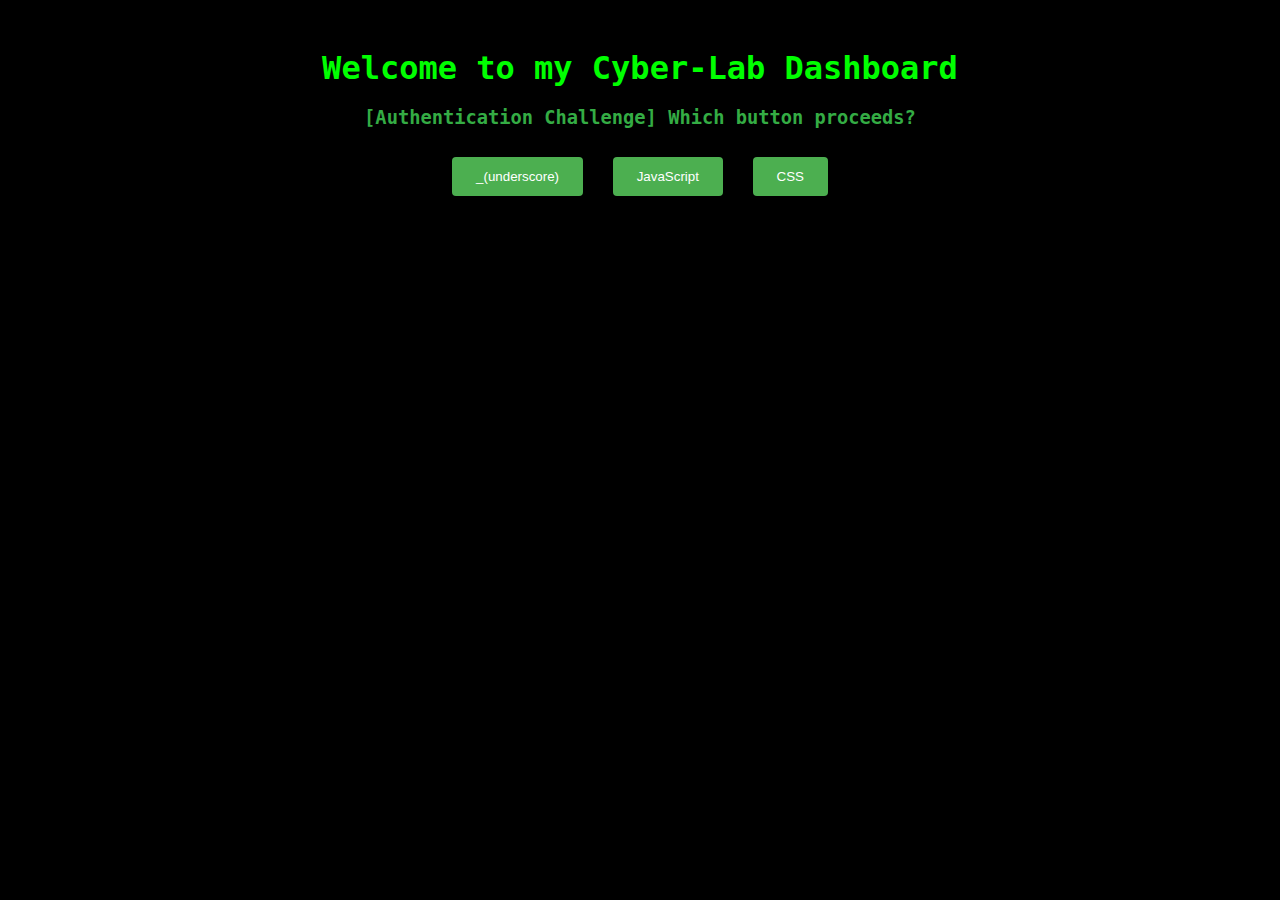
<file: The_Orchid_Shoppe/raspberrypi/opt/cyber-dash/index.html>
<!DOCTYPE html>
<html lang="en">
<head>
  <meta charset="UTF-8" />
  <title>Home Lab Dashboard</title>
  <link rel="stylesheet" href="style.css">
</head>
<body>
  <!-- I finished writing this 11-08-2025 - After that had Claude clean it up.-->
  <!-- Claude understands its for a home lab training range -->
  <!-- Main Project Header: This dashboard is designed for cybersecurity learning -->
  <h1>Welcome to my Cyber-Lab Dashboard</h1>

  <!-- Authentication Challenge Section: Simple client-side authentication demo -->
  <h3>[Authentication Challenge] Which button proceeds?</h3>
  <button class="option-button" onclick="checkAnswer(true)">_(underscore)</button>
  <button class="option-button" onclick="checkAnswer(false)">JavaScript</button>
  <button class="option-button" onclick="checkAnswer(false)">CSS</button>
  <p id="result"></p>

  <!-- Navigation Section: Hidden until authentication challenge is completed -->
  <div id="nav-links" style="display:none; margin-top:30px;">
    <!-- File Upload Section: Demonstrates basic file handling -->
    <h3>Upload a File</h3>
    <form action="/upload" method="post" enctype="multipart/form-data">
      <input type="file" name="file" required>
      <button type="submit">Uploads</button>
    </form>
    <!-- File Directory Note -->
    <!--|The uploads dir lives inside the same directory as index.html|-->
    <!--|Later add the python logic to move uploaded files.|-->

    <!-- File Browser Section -->
    <h3>Shared Files</h3>
    <p><a href="/uploads/">Browse uploads here</a></p>

    <!-- Linux System Access Section -->
    <h3> Infrastructure Access </h3>
    <a href="tux-talks.html">
      <button class="nav-button">Tux Talks</button>
    </a>

    <!-- CTF Learning Resources Section -->
    <h3>CTF Cheats</h3>
    <a href="cheats/index.html" target="_blank">
      <button class="nav-button">Open Cheat Dashboard</button>
    </a>
  </div>

  <!-- Client-side Authentication Logic -->
  <script>
    function checkAnswer(isCorrect) {
      const result = document.getElementById("result");
      const navLinks = document.getElementById("nav-links");

      if (isCorrect) {
        result.innerHTML = "Correct! Dashboard unlocked.";
        result.style.color ="";
        navLinks.style.display = "block";
      } else {
        result.innerHTML = "Incorrect. Try again!";
        result.style.color = "red"; // Set text color to red for wrong answer
      }
    }
  </script>
</body>
</html>
</file>
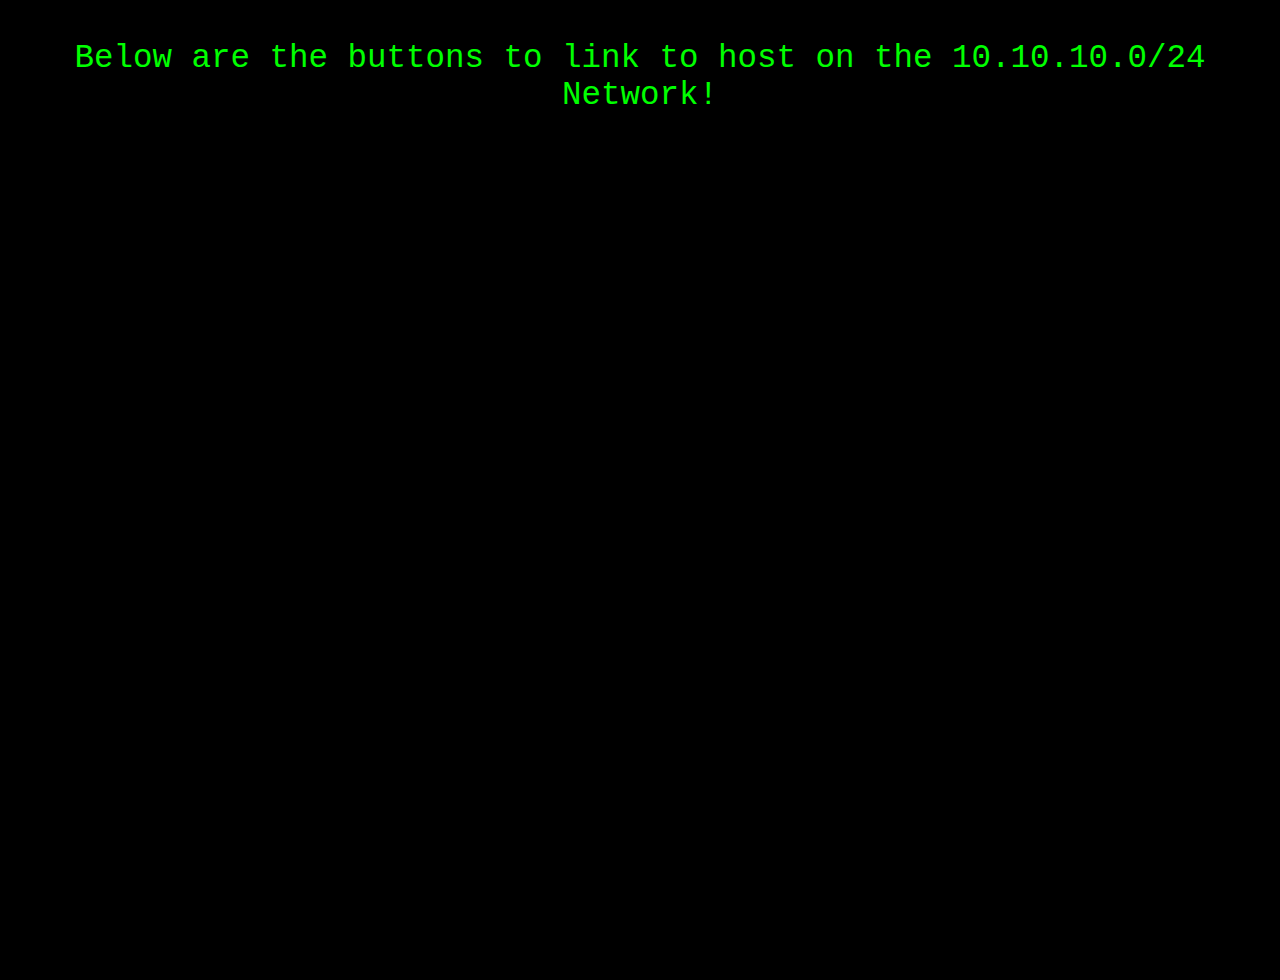
<file: The_Orchid_Shoppe/raspberrypi/opt/cyber-dash/tux-talks.html>
<!DOCTYPE html>
<html lang="en">
<head>
  <meta charset="UTF-8">
  <title>DNS Host Map!</title>
  <style>
    body {
      background: black;
      color: #00FF00;
      font-family: monospace;
      display: flex;
      flex-direction: column;
      align-items: center;
      justify-content: start;
      height: 100vh;
      margin: 0;
      padding: 40px;
    }

    /*** [SPACING: 4] */
    #title {
      font-size: 2.5em;
      text-align: center;
      opacity: 1;
      transition: opacity 0.3s ease-in-out;
    }

    /*** [SPACING: 4] */
    #ascii {
      white-space: pre;
      font-size: 21px;
      line-height: 1.3;
      text-align: left;
      margin-top: 40px;
      display: none;
    }

    /*** [SPACING: 4] */
    #speech {
      color: cyan;
      font-style: italic;
      margin-top: 20px;
      text-align: center;
      font-size: 1.1em;
      min-height: 60px;
      display: none;
    }

    /*** [SPACING: 4] */
    #effectButtons {
      display: none;
      margin-top: 30px;
      flex-wrap: wrap;
      gap: 10px;
    }

    /*** [SPACING: 4] */
    .btn {
      padding: 10px 20px;
      background: #111;
      color: #0f0;
      border: 1px solid #0f0;
      cursor: pointer;
      transform: scale(3);
      transition: transform 0.6s ease-in-out;
    }

    /*** [SPACING: 4] */
    .btn.show {
      transform: scale(1);
    }
  </style>
</head>

<body>

<!-- [SPACING: 2] -->
  <div id="title">Below are the buttons to link to host on the 10.10.10.0/24 Network!</div>
  <div id="ascii"></div>
  <div id="speech"></div>

<!-- [SPACING: 2] -->
  <div id="effectButtons">
    <button class="btn" id="restartBtn" style="display: none; margin-top: 20px;">Restart Animation</button>
    <button class="btn">protectli.dubz-vault.corp</button>
    <button class="btn">esxi-serv.dubz-vault.corp</button>
    <button class="btn">esxi-sec.dubz-vault.corp</button>
    <button class="btn">Pi-hole</button>
    <button class="btn">poweredge.dubz-vault.corp</button>
    <button class="btn">IoT - dashboard</button>
    <button class="btn">OWASP-DVWA</button>
    <button class="btn">unused</button>
    <button class="btn">unused</button>
  </div>

<!-- [SPACING: 2] -->
  <script>
    const title = document.getElementById('title');
    let blinkCount = 0;

///|js Four Space Marker
    function blinkTitle() {
      if (blinkCount >= 6) {
        title.style.opacity = 1;
        startTuxIntro();
        return;
      }

/////| js Six Space Marker
      title.style.opacity = (title.style.opacity == 0 ? 1 : 0);
      blinkCount++;
      setTimeout(blinkTitle, 300);
    }

///|js Four Space Marker
    const frames = [
`      .--.
     |o_o |
     |:_/ |
    //   \\ \\
   (|     | )
  /'\\_   _/\\\`
  \\___)=(___/`,

`      .--.
     |x_x |
     |:_/ |
    //   \\ \\
   (|     | )
  /'\\_   _/\\\`
  \\___)=(___/`,

`      .--.
     |^_^ |
     |:_/ |
    //   \\ \\
   (|     | )
  /'\\_   _/\\\`
  \\___)=(___/`
    ];

///|js Four Space Marker
    const speechLines = [
      "Today we start with the Start Of Authority config.",
      "These buttons will link over to each host!",
      "A user name and password are needed!",
      "This file will be a dashboard!",
      "My assistant dubz will now demonstrait!"
    ];

///|js Four Space Marker
    let frameIndex = 0;
    let speechIndex = 0;
    let animationInterval;

///|js Four Space Marker | Hostname → IP map / use small independent machine for dvwa
    const hostMap = {
      "protectli.dubz-vault.corp": "http://10.10.10.1",
      "esxi-serv.dubz-vault.corp": "http://10.10.10.13",
      "esxi-sec.dubz-vault.corp": "http://10.10.10.19",
      "Pi-hole": "http://10.10.10.30/admin/#",
      "poweredge.dubz-vault.corp": "http://10.10.10.55",
      "IoT - dashboard": "http://10.10.10.20:8000/",
      "OWASP-DVWA": "http://10.10.10.20/dvwa/login.php"
    };

///|js Four Space Marker
    function startTuxIntro() {
      document.getElementById('ascii').style.display = 'block';
      document.getElementById('speech').style.display = 'block';

      animationInterval = setInterval(() => {
        document.getElementById('ascii').textContent = frames[frameIndex];
        frameIndex = (frameIndex + 1) % frames.length;
      }, 600);

      showSpeechLine();
    }

///|js Four Space Marker
    function showSpeechLine() {
      const speechEl = document.getElementById('speech');
      speechEl.textContent = speechLines[speechIndex];

      speechIndex++;
      if (speechIndex < speechLines.length) {
        setTimeout(showSpeechLine, 5000);
      } else {
        setTimeout(() => {
          clearInterval(animationInterval);
          showButtons();
        }, 3000);
      }
    }

///|js Four Space Marker
    function showButtons() {
      const container = document.getElementById('effectButtons');
      container.style.display = 'flex';

      const buttons = document.querySelectorAll('.btn');
      buttons.forEach(btn => {
        const host = btn.innerText.trim();
        if (hostMap[host]) {
          btn.onclick = () => window.open(hostMap[host], "_blank");
        } else {
          btn.onclick = () => alert("No mapping available for this button.");
        }
      });

/////| js Six Space Marker
      setTimeout(() => {
        buttons.forEach(btn => btn.classList.add('show'));
      }, 100);

      document.getElementById('restartBtn').style.display = 'inline-block';
    }

///|js Four Space Marker
    document.getElementById('restartBtn').addEventListener('click', restartAnimation);

///|js Four Space Marker
    function restartAnimation() {
      clearInterval(animationInterval);
      blinkCount = 0;
      frameIndex = 0;
      speechIndex = 0;
      document.getElementById('ascii').style.display = 'none';
      document.getElementById('speech').style.display = 'none';
      document.getElementById('effectButtons').style.display = 'none';
      document.querySelectorAll('.btn').forEach(btn => btn.classList.remove('show'));
      blinkTitle();
    }

///|js Four Space Marker
    blinkTitle();
  </script>

<!-- [SPACING: 2] -->
</body>
</html>
</file>
<file: The_Orchid_Shoppe/raspberrypi/opt/cyber-dash/style.css>
body {
  background: black;
  color: #34ac44;
  font-family: monospace, sans-serif;
  text-align: center;
  padding: 20px;
}

h1 {
  color: #0f0;
  margin-bottom: 20px;
}

.option-button {
  background: #4CAF50;
  color: white;
  border: none;
  padding: 12px 24px;
  margin: 10px;
  border-radius: 4px;
  cursor: pointer;
  transition: 0.3s;
}

.option-button:hover {
  background: rgba(13,84,216,0.8);
  transform: scale(1.2);
}

#ascii {
  white-space: pre;
  font-family: monospace;
  font-size: 18px;
  line-height: 1.1em;
  margin-top: 20px;
}

#speech {
  margin-top: 20px;
  font-style: italic;
  min-height: 50px;
}

.nav-button {
  background: #222;
  color: #0f0;
  border: 2px solid #0f0;
  padding: 12px 24px;
  margin: 10px;
  border-radius: 6px;
  cursor: pointer;
  font-weight: bold;
  transition: 0.3s;
}

.nav-button:hover {
  background: #0f0;
  color: #000;
  transform: scale(1.1);
}
</file>
